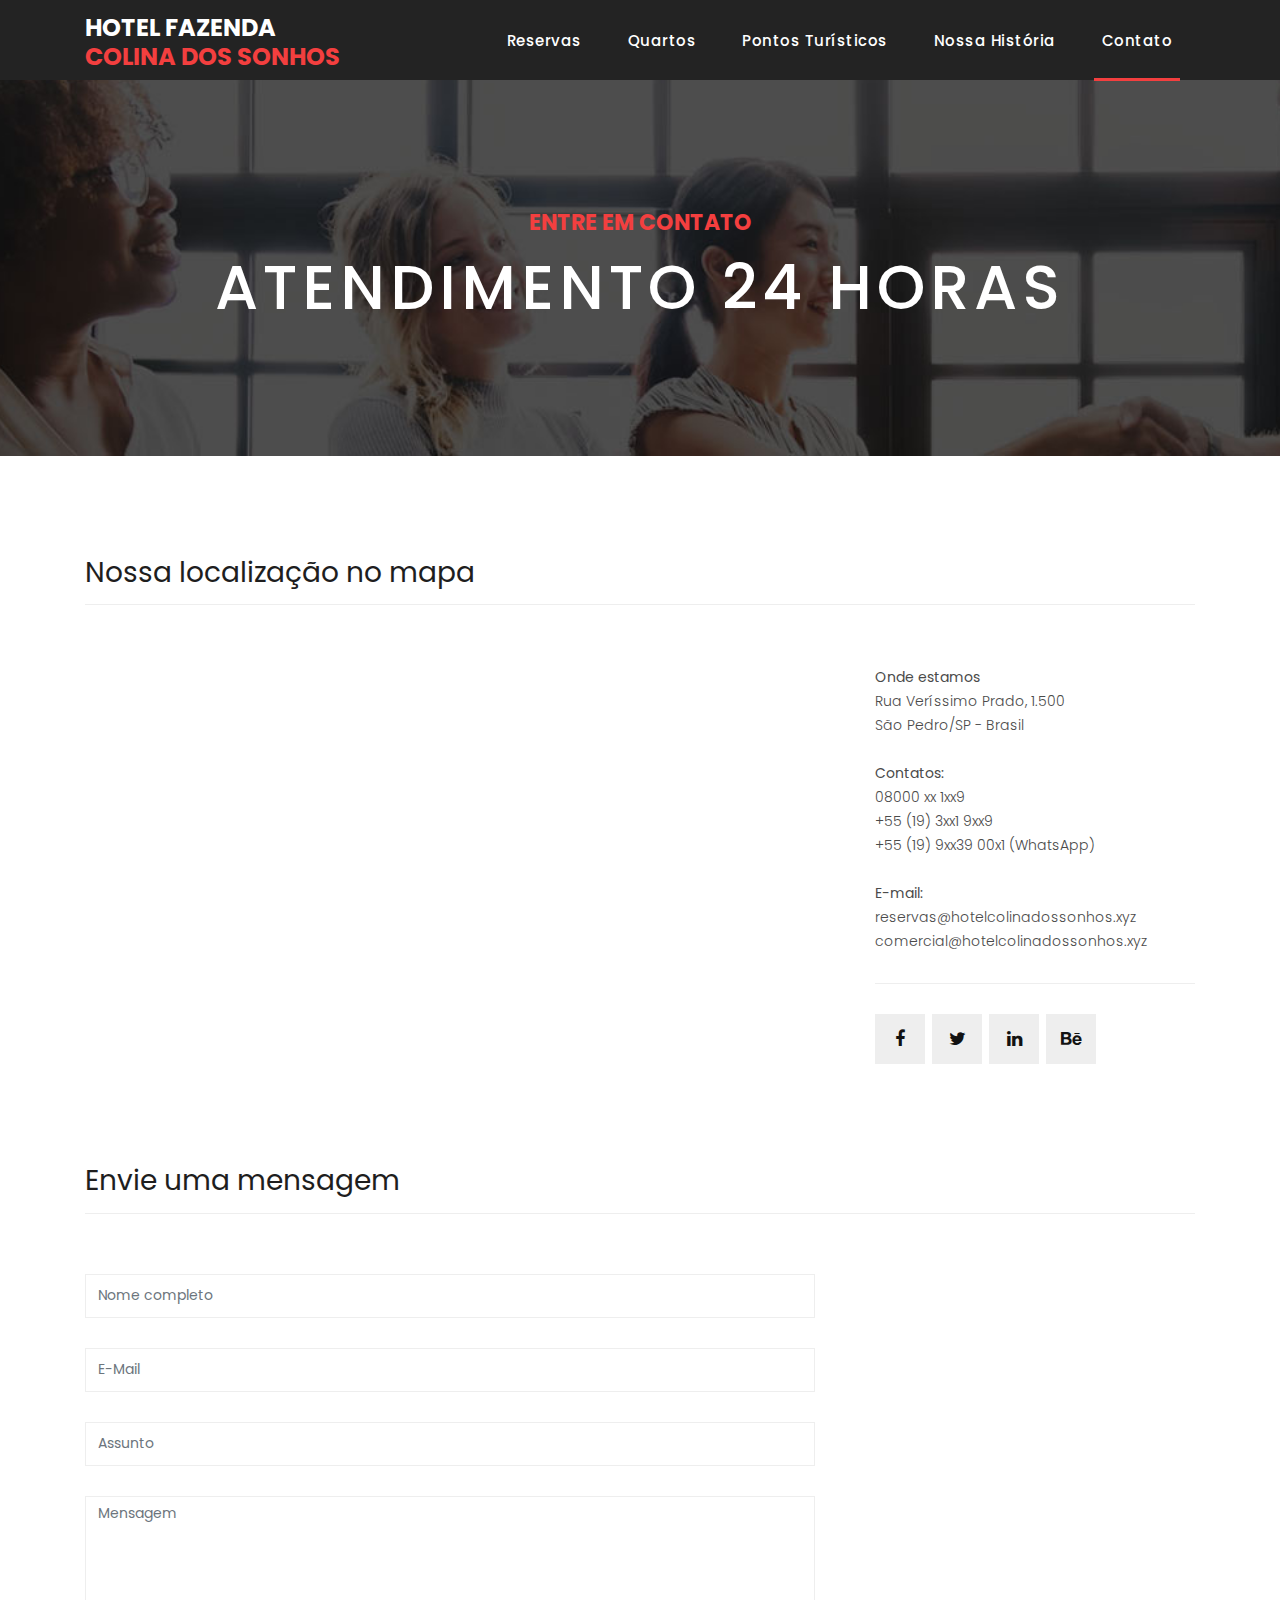
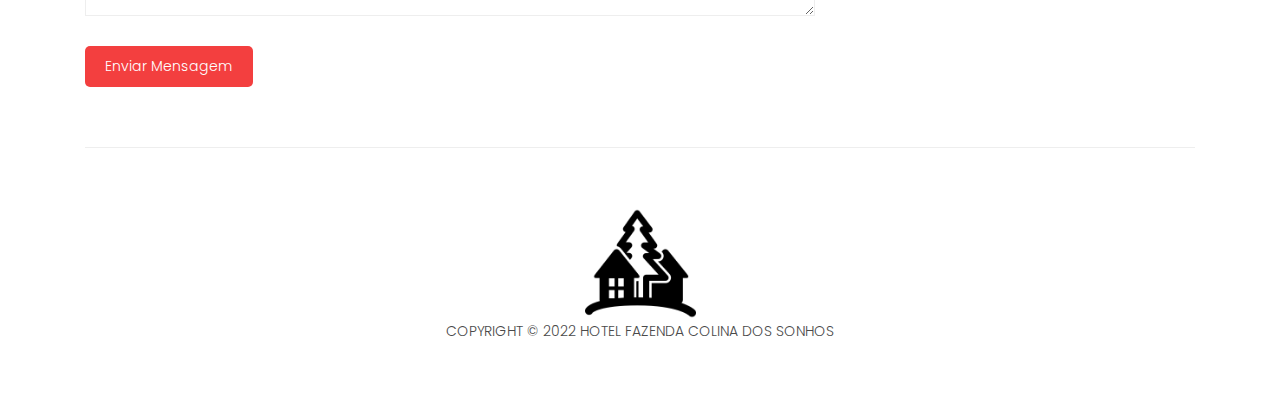
<file: contato.html>
<!DOCTYPE html>
<html lang="pt-br">
  <head>
    <meta name="robots" content="noindex">
    <meta charset="utf-8">
    <meta name="viewport" content="width=device-width, initial-scale=1, shrink-to-fit=no">
    <meta name="description" content="Site do Hotel Fazenda Colina dos Sonhos">
    <meta name="author" content="Diego Rosa">
    <link href="https://fonts.googleapis.com/css?family=Poppins:100,200,300,400,500,600,700,800,900&display=swap" rel="stylesheet">
    <link href="vendor/bootstrap/css/bootstrap.min.css" rel="stylesheet">
    <link rel="stylesheet" href="assets/css/fontawesome.css">
    <link rel="stylesheet" href="assets/css/main.css">
    <link rel="stylesheet" href="assets/css/owl.css">
    <title>Contato - Hotel Fazenda Colina dos Sonhos</title>
  </head>
  <body>

    <!-- ***** Carregamento Prévio ***** -->
    <div id="preloader">
        <div class="jumper">
            <div></div>
            <div></div>
            <div></div>
        </div>
    </div>  
    <!-- ***** Carregamento Prévio (Fim) ***** -->

    <!-- Cabeçalho -->
    <header class="">
      <nav class="navbar navbar-expand-lg">
        <div class="container">
          <a class="navbar-brand" href="index.html"> 
            <h2> Hotel Fazenda <br><em>Colina dos Sonhos</em></h2>
          </a>
          <button class="navbar-toggler" type="button" data-toggle="collapse" data-target="#navbarResponsive" aria-controls="navbarResponsive" aria-expanded="false" aria-label="Toggle navigation">
            <span class="navbar-toggler-icon"></span>
          </button>
          <div class="collapse navbar-collapse" id="navbarResponsive">
            <ul class="navbar-nav ml-auto">
              <li class="nav-item">
                <a class="nav-link" data-toggle="modal" href="#modalReserva">Reservas
                  <span class="sr-only">(current)</span>
                </a>
              </li> 
              <li class="nav-item">
                <a class="nav-link" href="index.html#quartos">Quartos</a>
              </li>
              <li class="nav-item">
                <a class="nav-link" href="pontos.html">Pontos Turísticos</a>
              </li>
              <li class="nav-item">
                <a class="nav-link" href="sobre.html">Nossa História</a>
              </li>
              <li class="nav-item active">
                <a class="nav-link" href="contato.html">Contato</a>
              </li>
            </ul>
          </div>
        </div>
      </nav>
    </header>

    <!-- Conteúdo da Página -->

    <!-- Título Início -->
    <div class="page-heading contact-heading header-text">
      <div class="container">
        <div class="row">
          <div class="col-md-12">
            <div class="text-content">
              <h4>Entre em contato</h4>
              <h2>Atendimento 24 horas</h2>
            </div>
          </div>
        </div>
      </div>
    </div>

    <!-- Localização e Endereço -->
    <div class="contato">
      <div class="container">
        <div class="row">
          <div class="col-md-12">
            <div class="section-heading">
              <h2>Nossa localização no mapa</h2>
            </div>
          </div>
          <div class="col-md-8">
            <div id="map">
              <iframe src="https://maps.google.com/maps?width=100%25&amp;height=600&amp;hl=en&amp;q=Rua%20Ver%C3%ADssimo%20Prado,%201.500,%20+()&amp;t=&amp;z=14&amp;ie=UTF8&amp;iwloc=B&amp;output=embed" width="100%" height="330px" frameborder="0" style="border:0" allowfullscreen></iframe>
            </div>
          </div>
          <div class="col-md-4">
            <div class="left-content">

              <p><b>Onde estamos</b><br>
              Rua Veríssimo Prado, 1.500 <br>
              São Pedro/SP - Brasil <br><br>
              
              <b>Contatos:</b><br>
              08000 xx 1xx9 <br>
              +55 (19) 3xx1 9xx9 <br>
              +55 (19) 9xx39 00x1 (WhatsApp)<br><br>
              
              <b>E-mail:</b><br>
              reservas@hotelcolinadossonhos.xyz <br>
              comercial@hotelcolinadossonhos.xyz </p>

              <ul class="social-icons">
                <li><a href="#"><i class="fa fa-facebook"></i></a></li>
                <li><a href="#"><i class="fa fa-twitter"></i></a></li>
                <li><a href="#"><i class="fa fa-linkedin"></i></a></li>
                <li><a href="#"><i class="fa fa-behance"></i></a></li>
              </ul>
            </div>
          </div>
        </div>
      </div>
    </div>
    
    <!-- Contato -->
    <div class="send-message">
      <div class="container">
        <div class="row">
          <div class="col-md-12">
            <div class="section-heading">
              <h2>Envie uma mensagem</h2>
            </div>
          </div>
          <div class="col-md-8">
            <div class="contact-form">
              <form id="contact" action="" method="post">
                <div class="row">
                  <div class="col-lg-12 col-md-12 col-sm-12">
                    <fieldset>
                      <input name="name" type="text" class="form-control" id="name" placeholder="Nome completo" required="">
                    </fieldset>
                  </div>
                  <div class="col-lg-12 col-md-12 col-sm-12">
                    <fieldset>
                      <input name="email" type="text" class="form-control" id="email" placeholder="E-Mail" required="">
                    </fieldset>
                  </div>
                  <div class="col-lg-12 col-md-12 col-sm-12">
                    <fieldset>
                      <input name="subject" type="text" class="form-control" id="subject" placeholder="Assunto" required="">
                    </fieldset>
                  </div>
                  <div class="col-lg-12">
                    <fieldset>
                      <textarea name="message" rows="6" class="form-control" id="message" placeholder="Mensagem" required=""></textarea>
                    </fieldset>
                  </div>
                  <div class="col-lg-12">
                    <fieldset>
                      <button type="submit" id="form-submit" class="filled-button">Enviar mensagem</button>
                    </fieldset>
                  </div>
                </div>
              </form>
            </div>
          </div>
        </div>
      </div>
    </div>
   
    <!-- Rodapé -->
    <footer>
      <div class="container">
        <div class="row">
          <div class="col-md-12">
            <div class="inner-content">
              <a href="index.html">
                <img src="assets/images/hotel-logo.png" alt="logo do hotel" width="10%" height="10%">
              </a>
              <p>Copyright &copy; 2022 Hotel Fazenda Colina dos Sonhos</p>
            </div>
          </div>
        </div>
      </div>
    </footer>

    <!-- Modal da RESERVA -->
    <div class="modal fade" id="modalReserva" tabindex="-1" role="dialog" aria-labelledby="TituloModalCentralizado" aria-hidden="true">
      <div class="modal-dialog modal-dialog-centered" role="document">
        <div class="modal-content">
          <div class="modal-header">
            <h5 class="modal-title" id="TituloModalCentralizado">Reserva de Quarto</h5>
            <button type="button" class="close" data-dismiss="modal" aria-label="Fechar">
              <span aria-hidden="true">&times;</span>
            </button>
          </div>
          <div class="modal-body">
            <p><h5>Selecione o período</h5>
              Check-In: <input type="date" id="checkin"><br>
              Check-Out: <input type="date" id="checkout">
            </p><hr>
            <p><h5>Quantidade de pessoas:</h6>
              Quartos: <input type="number" min="0" value="0" name="" id=""><br>
              Adultos: <input type="number" min="0" value="0" name="" id=""><br>
              Crianças: <input type="number" min="0" value="0" name="" id=""><br>
            </p>
          </div>
          <div class="modal-footer">
            <button type="button" class="btn btn-secondary" data-dismiss="modal">Fechar</button>
            <button type="button" class="btn btn-primary" onclick="alert('Em desenvolvimento...');">Ver ofertas</button>
          </div>
        </div>
      </div>
    </div>

    <!-- Bootstrap / JavaScript -->
    <script src="vendor/jquery/jquery.min.js"></script>
    <script src="vendor/bootstrap/js/bootstrap.bundle.min.js"></script>

    <!-- Outros Scripts -->
    <script src="assets/js/owl.js"></script>
    <script src="assets/js/custom.js"></script>
    <script src="assets/js/isotope.js"></script>
    <script src="assets/js/slick.js"></script>
    <script src="assets/js/main.js"></script>
  </body>
</html>
</file>
<file: assets/css/main.css>
body {
  font-family: 'Poppins', sans-serif;
  overflow-x: hidden;
  text-rendering: optimizeLegibility;
  -webkit-font-smoothing: antialiased;
  -moz-osx-font-smoothing: grayscale;
}
p {
	margin-bottom: 0px;
	font-size: 14px;
	font-weight: 300;
	color: #4a4a4a;
	line-height: 24px;
}
a {
	text-decoration: none!important;
}
ul {
	padding: 0;
	margin: 0;
	list-style: none;
}

h1,h2,h3,h4,h5,h6 {
	margin: 0px;
}

ul.social-icons li {
	display: inline-block;
	margin-right: 3px;
}

ul.social-icons li:last-child {
	margin-right: 0px;
}

ul.social-icons li a {
	width: 50px;
	height: 50px;
	display: inline-block;
	line-height: 50px;
	background-color: #eee;
	color: #121212;
	font-size: 18px;
	text-align: center;
	transition: all .3s;
}

ul.social-icons li a:hover {
	background-color: #f33f3f;
	color: #fff;
}

a.filled-button {
	background-color: #f33f3f;
	color: #fff;
	font-size: 14px;
	text-transform: capitalize;
	font-weight: 300;
	padding: 10px 20px;
	border-radius: 5px;
	display: inline-block;
	transition: all 0.3s;
}

a.filled-button:hover {
	background-color: #121212;
	color: #fff;
}

.section-heading {
	text-align: left;
	margin-bottom: 60px;
	border-bottom: 1px solid #eee;
}

.section-heading h2 {
	font-size: 28px;
	font-weight: 400;
	color: #1e1e1e;
	margin-bottom: 15px;
}

.tourist-heading {
	background-image: url(../images/pontos.jpg);
}

.about-heading {
	background-image: url(../images/sobre.jpg);
}

.contact-heading {
	background-image: url(../images/contato.jpg);
}

.page-heading {
	padding: 210px 0px 130px 0px;
	text-align: center;
	background-position: center center;
	background-repeat: no-repeat;
	background-size: cover;
}

.page-heading .text-content h4 {
	color: #f33f3f;
	font-size: 22px;
	text-transform: uppercase;
	font-weight: 700;
	margin-bottom: 15px;
}

.page-heading .text-content h2 {
	color: #fff;
	font-size: 62px;
	text-transform: uppercase;
	letter-spacing: 5px;
}

#preloader {
  overflow: hidden;
  background: #f33f3f;
  left: 0;
  right: 0;
  top: 0;
  bottom: 0;
  position: fixed;
  z-index: 9999999;
  color: #fff;
}

#preloader .jumper {
  left: 0;
  top: 0;
  right: 0;
  bottom: 0;
  display: block;
  position: absolute;
  margin: auto;
  width: 50px;
  height: 50px;
}

#preloader .jumper > div {
  background-color: #fff;
  width: 10px;
  height: 10px;
  border-radius: 100%;
  -webkit-animation-fill-mode: both;
  animation-fill-mode: both;
  position: absolute;
  opacity: 0;
  width: 50px;
  height: 50px;
  -webkit-animation: jumper 1s 0s linear infinite;
  animation: jumper 1s 0s linear infinite;
}

#preloader .jumper > div:nth-child(2) {
  -webkit-animation-delay: 0.33333s;
  animation-delay: 0.33333s;
}

#preloader .jumper > div:nth-child(3) {
  -webkit-animation-delay: 0.66666s;
  animation-delay: 0.66666s;
}

@-webkit-keyframes jumper {
  0% {
    opacity: 0;
    -webkit-transform: scale(0);
    transform: scale(0);
  }
  5% {
    opacity: 1;
  }
  100% {
    -webkit-transform: scale(1);
    transform: scale(1);
    opacity: 0;
  }
}

@keyframes jumper {
  0% {
    opacity: 0;
    -webkit-transform: scale(0);
    transform: scale(0);
  }
  5% {
    opacity: 1;
  }
  100% {
    opacity: 0;
  }
}


/* Cabeçalho */
header {
	position: absolute;
	z-index: 99999;
	width: 100%;
	height: 80px;
	background-color: #232323;
	-webkit-transition: all 0.3s ease-in-out 0s;
    -moz-transition: all 0.3s ease-in-out 0s;
    -o-transition: all 0.3s ease-in-out 0s;
    transition: all 0.3s ease-in-out 0s;
}
header .navbar {
	padding: 17px 0px;
}
.background-header .navbar {
	padding: 17px 0px;
}
.background-header {
	top: 0;
	position: fixed;
	background-color: #fff!important;
	box-shadow: 0px 1px 10px rgba(0,0,0,0.1);
}
.background-header .navbar-brand h2 {
	color: #121212!important;
}
.background-header .navbar-nav a.nav-link {
	color: #1e1e1e!important;
}
.background-header .navbar-nav .nav-link:hover,
.background-header .navbar-nav .active>.nav-link,
.background-header .navbar-nav .nav-link.active,
.background-header .navbar-nav .nav-link.show,
.background-header .navbar-nav .show>.nav-link {
	color: #f33f3f!important;
}
.navbar .navbar-brand {
	float: 	left;
	margin-top: -12px;
	outline: none;
}
.navbar .navbar-brand h2 {
	color: #fff;
	text-transform: uppercase;
	font-size: 24px;
	font-weight: 700;
	-webkit-transition: all .3s ease 0s;
    -moz-transition: all .3s ease 0s;
    -o-transition: all .3s ease 0s;
    transition: all .3s ease 0s;
}
.navbar .navbar-brand h2 em {
	font-style: normal;
	color: #f33f3f;
}
#navbarResponsive {
	z-index: 999;
}
.navbar-collapse {
	text-align: center;
}
.navbar .navbar-nav .nav-item {
	margin: 0px 15px;
}
.navbar .navbar-nav a.nav-link {
	text-transform: capitalize;
	font-size: 15px;
	font-weight: 500;
	letter-spacing: 0.5px;
	color: #fff;
	transition: all 0.5s;
	margin-top: 5px;
}
.navbar .navbar-nav .nav-link:hover,
.navbar .navbar-nav .active>.nav-link,
.navbar .navbar-nav .nav-link.active,
.navbar .navbar-nav .nav-link.show,
.navbar .navbar-nav .show>.nav-link {
	color: #fff;
	padding-bottom: 25px;
	border-bottom: 3px solid #f33f3f;
}
.navbar .navbar-toggler-icon {
	background-image: none;
}
.navbar .navbar-toggler {
	border-color: #fff;
	background-color: #fff;	
	height: 36px;
	outline: none;
	border-radius: 0px;
	position: absolute;
	right: 30px;
	top: 20px;
}
.navbar .navbar-toggler-icon:after {
	content: '\f0c9';
	color: #f33f3f;
	font-size: 18px;
	line-height: 26px;
	font-family: 'FontAwesome';
}



/* Carousel / Banner */
.banner {
	position: relative;
	text-align: center;
	padding-top: 80px;
}

.banner-item-01 {
	padding: 300px 0px;
	background-image: url(../images/slide_01.jpg);
	background-size: cover;
	background-repeat: no-repeat;
	background-position: center center;
}

.banner-item-02 {
	padding: 300px 0px;
	background-image: url(../images/slide_02.jpg);
	background-size: cover;
	background-repeat: no-repeat;
	background-position: center center;
}

.banner-item-03 {
	padding: 300px 0px;
	background-image: url(../images/slide_03.jpg);
	background-size: cover;
	background-repeat: no-repeat;
	background-position: center center;
}

.banner .banner-item {
	max-height: 600px;
}

.banner .text-content {
	position: absolute;
	top: 50%;
	transform: translateY(-50%);
	text-align: center;
	width: 100%;
}

.banner .text-content h4 {
	color: #f33f3f;
	font-size: 22px;
	text-transform: uppercase;
	font-weight: 700;
	margin-bottom: 15px;
}

.banner .text-content h2 {
	color: #fff;
	font-size: 62px;
	text-transform: uppercase;
	letter-spacing: 5px;
}

.owl-banner .owl-dots .owl-dot {
  border-radius: 3px;
}
.owl-banner .owl-dots {
    display: -webkit-box;
    display: -webkit-flex;
    display: -ms-flexbox;
    display: flex;
    -ms-flex-pack: center;
    -webkit-justify-content: center;
    justify-content: center;
    position: absolute;
    left: 50%;
    transform: translateX(-50%);
    bottom: 30px;
}
.owl-banner .owl-dots .owl-dot {
    width: 10px;
    height: 10px;
    border-radius: 50%;
    margin: 0 10px;
    background-color: #fff;
    opacity: 0.5;
}
.owl-banner .owl-dots .owl-dot:focus {
    outline: none
}
.owl-banner .owl-dots .owl-dot.active {
    background-color: #fff;
    opacity: 1;
}



/* Quartos Principais */

.quartos-principais {
	margin-top: 100px;
}

.quartos-principais .section-heading a {
	float: right;
	margin-top: -35px;
	text-transform: uppercase;
	font-size: 13px;
	font-weight: 700;
	color: #f33f3f;
}

.show-item {
	border: 1px solid #eee;
	margin-bottom: 30px;
}

.show-item .down-content {
	padding: 30px;
	position: relative;
}

.show-item img {
	width: 100%;
	overflow: hidden;
}

.show-item .down-content h4 {
	font-size: 17px;
	color: #1a6692;
	margin-bottom: 20px;
}

.show-item .down-content h6 {
	position: absolute;
	top: 30px;
	right: 30px;
	font-size: 18px;
	color: #121212;
}

.show-item .down-content p {
	margin-bottom: 20px;
	text-align: justify;
}

.show-item .down-content ul li {
	display: inline-block;
}

.show-item .down-content ul li i {
	color: #f33f3f;
	font-size: 14px;
}

.show-item .down-content span {
	position: absolute;
	right: 30px;
	bottom: 30px;
	font-size: 13px;
	color: #f33f3f;
	font-weight: 500;
}



/* Diferencias e Sobre */

.about-features {
	margin-top: 100px!important;
}

.about-features p {
	border-bottom: 1px solid #eee;
	padding-bottom: 20px;
}

.about-features .container .row {
	padding-bottom: 0px!important;
	border-bottom: none!important;
}

.best-features {
	margin-top: 50px;
}

.best-features .container .row {
	border-bottom: 1px solid #eee;
	padding-bottom: 60px;
}

.best-features img {
	width: 100%;
	overflow: hidden;
}

.best-features h4 {
	font-size: 17px;
	color: #1a6692;
	margin-bottom: 20px;
}

.best-features ul.featured-list li {
	display: block;
	margin-bottom: 10px;
}

.best-features p {
	margin-bottom: 25px;
	text-align: justify;
}

.best-features ul.featured-list li a {
	font-size: 14px;
	color: #4a4a4a;
	font-weight: 300;
	transition: all .3s;
	position: relative;
	padding-left: 13px;
}

.best-features ul.featured-list li a:before {
	content: '';
	width: 5px;
	height: 5px;
	display: inline-block;
	background-color: #4a4a4a;
	position: absolute;
	left: 0;
	transition: all .3s;
	top: 8px;
}

.best-features ul.featured-list li a:hover {
	color: #f33f3f;
}

.best-features ul.featured-list li a:hover::before {
	background-color: #f33f3f;
}

.best-features .filled-button {
	margin-top: 20px;
}



/* Contato Prévio (Ínicio do Site) */

.contato-prev .inner-content {
	margin-top: 60px;
	padding: 30px;
	background-color: #f7f7f7;
	border-radius: 5px;
}

.contato-prev .inner-content h4 {
	font-size: 17px;
	color: #1a6692;
	margin-bottom: 15px;
}

.contato-prev .inner-content em {
	font-style: normal;
	font-weight: 700;
}

.contato-prev .inner-content .col-md-4 {
	text-align: right;
}

.contato-prev .inner-content .filled-button {
	margin-top: 12px;
}



/* Rodapé */

footer {
	text-align: center;
}

footer .inner-content {
	border-top: 1px solid #eee;
	margin-top: 60px;
	padding: 60px 0px;
}

footer .inner-content p {
	text-transform: uppercase;
}

footer .inner-content p a {
	color: #f33f3f;
	margin-left: 3px;
}



/* Pontos Turísticos */

.places {
	margin-top: 100px;
}

.places .filters {
	text-align: center;
	border-bottom: 1px solid #eee;
	padding-bottom: 10px;
	margin-bottom: 60px;
}

.places .filters li {
	text-transform: uppercase;
	font-size: 13px;
	font-weight: 700;
	color: #121212;
	display: inline-block;
	margin: 0px 10px;
	transition: all .3s;
	cursor: pointer;
}

.places .filters ul li.active,
.places .filters ul li:hover {
  color: #f33f3f;
}

.places ul.pages {
	margin-top: 30px;
	text-align: center;
}

.places ul.pages li {
	display: inline-block;
	margin: 0px 2px;
}

.places ul.pages li a {
	width: 44px;
	height: 44px;
	display: inline-block;
	line-height: 42px;
	border: 1px solid #eee;
	font-size: 15px;
	font-weight: 700;
	color: #121212;
	transition: all .3s;
}

.places ul.pages li a:hover,
.places ul.pages li.active a {
	background-color: #f33f3f;
	border-color: #f33f3f;
	color: #fff;
}


/* Colaboradores - Diferenciais no Serviço */

.services {
	background-image: url(../images/diferenciais.jpg);
	background-position: center center;
	background-repeat: no-repeat;
	background-size: cover;
	background-attachment: fixed;
	padding: 100px 0px;
}

.services .service-item {
	text-align: center;
}

.services .service-item .icon {
	background-color: #f7f7f7;
	padding: 40px;
}

.services .service-item .icon i {
	width: 100px;
	height: 100px;
	display: inline-block;
	text-align: center;
	line-height: 100px;
	background-color: #f33f3f;
	color: #fff;
	font-size: 32px;
}

.services .service-item .down-content {
	background-color: #fff;
	padding: 40px 30px;
}

.services .service-item .down-content h4 {
	font-size: 17px;
	color: #1a6692;
	margin-bottom: 20px;
}

.services .service-item .down-content p {
	margin-bottom: 25px;
}

/* Contato */

.contato {
	margin-top: 100px;
}

.contato p {
	border-bottom: 1px solid #eee;
	padding-bottom: 30px;
	margin-bottom: 30px;
}

.contato h4 {
	font-size: 17px;
	color: #1a6692;
	margin-bottom: 20px;
}

.contato .left-content {
	margin-left: 30px;
}



/* E-mail / Contato */

.send-message {
	margin-top: 100px;
}

.contact-form input {
	font-size: 14px;
	width: 100%;
	height: 44px;
	display: inline-block;
	line-height: 42px;
	border: 1px solid #eee;
	border-radius: 0px;
	margin-bottom: 30px;
}

.contact-form input:focus {
	box-shadow: none;
	border: 1px solid #eee;
}

.contact-form textarea {
	font-size: 14px;
	width: 100%;
	min-width: 100%;
	min-height: 120px;
	height: 120px;
	max-height: 180px;
	border: 1px solid #eee;
	border-radius: 0px;
	margin-bottom: 30px;
}

.contact-form textarea:focus {
	box-shadow: none;
	border: 1px solid #eee;
}

.contact-form button.filled-button {
	background-color: #f33f3f;
	color: #fff;
	font-size: 14px;
	text-transform: capitalize;
	font-weight: 300;
	padding: 10px 20px;
	border-radius: 5px;
	display: inline-block;
	transition: all 0.3s;
	border: none;
	outline: none;
	cursor: pointer;
}

.contact-form button.filled-button:hover {
	background-color: #121212;
	color: #fff;
}


#tour-quarto {
	width: 30vw;
	height: 40vh;
}

.modal-body p {
	margin: 5px 5px 5px 5px;
}

.modal-body input {
	margin: 5px 5px 5px 5px;
}

#modal-body2 {
	margin: 0 auto;
}

/* Responsividade do Site */
@media (max-width: 768px) {
	.banner .text-content {
		width: 90%;
		margin-left: 5%;
	}
	.banner .text-content h4 {
		font-size: 22px;
	}

	.banner .text-content h2 {
		font-size: 36px;
		letter-spacing: 0.5px;
	}
	.banner-item-01,
	.banner-item-02,
	.banner-item-03 {
		padding: 180px 0px;
	}
	.page-heading .text-content h4 {
		font-size: 22px;
	}

	.page-heading .text-content h2 {
		font-size: 36px;
		letter-spacing: 0.5px;
	}
	.quartos-principais .section-heading a {
		float: none;
		margin-top: 0px;
		display: block;
		margin-bottom: 20px;
	}
	.show-item .down-content h4 {
		margin-bottom: 20px!important;
	}
	.show-item .down-content h6 {
		position: absolute!important;
		top: 30px!important;
		right: 30px!important;
	}
	.show-item .down-content span {
		position: absolute!important;
		right: 30px!important;
		bottom: 30px!important;
	}
	.best-features .left-content {
		margin-bottom: 30px;
	}
	.contato-prev .inner-content {
		text-align: center;
	}
	.contato-prev .inner-content .filled-button {
		text-align: center;
		width: 100%;
		margin-top: 20px;
	}
	.about-features img {
		margin-bottom: 30px;
	}
	.service-item {
		margin-bottom: 30px;
	}
	.contato #map {
		margin-bottom: 30px;
	}
	.contato .left-content {
		margin-left: 0px;
	}
	.send-message {
		margin-top: 30px;
		margin-left: 0px;
	}
}

@media (max-width: 992px) {
	.navbar .navbar-brand {
		position: absolute;
		left: 30px;
		top: 32px;
	}
	.navbar .navbar-brand {
		width: auto;
	}
	.navbar:after {
		display: none;
	}
	#navbarResponsive {
	    z-index: 99999;
	    position: absolute;
	    top: 80px;
	    left: 0;
	    width: 100%;
	    text-align: center;
	    background-color: #fff;
	    box-shadow: 0px 10px 10px rgba(0,0,0,0.1);
	}
	.navbar .navbar-nav .nav-item {
		border-bottom: 1px solid #eee;
	}
	.navbar .navbar-nav .nav-item:last-child {
		border-bottom: none;
	}
	.navbar .navbar-nav a.nav-link {
		padding: 15px 0px;
		color: #1e1e1e!important;
	}
	.navbar .navbar-nav .nav-link:hover,
	.navbar .navbar-nav .active>.nav-link,
	.navbar .navbar-nav .nav-link.active,
	.navbar .navbar-nav .nav-link.show,
	.navbar .navbar-nav .show>.nav-link {
		color: #f33f3f!important;
		border-bottom: none!important;
		padding-bottom: 15px;
	}
	.show-item .down-content h4 {
		margin-bottom: 10px;
	}
	.show-item .down-content h6 {
		position: relative;
		top: 0;
		right: 0;
		margin-bottom: 20px;
	}
	.show-item .down-content span {
		position: relative;
		right: 0;
		bottom: 0;
	}
}
</file>
